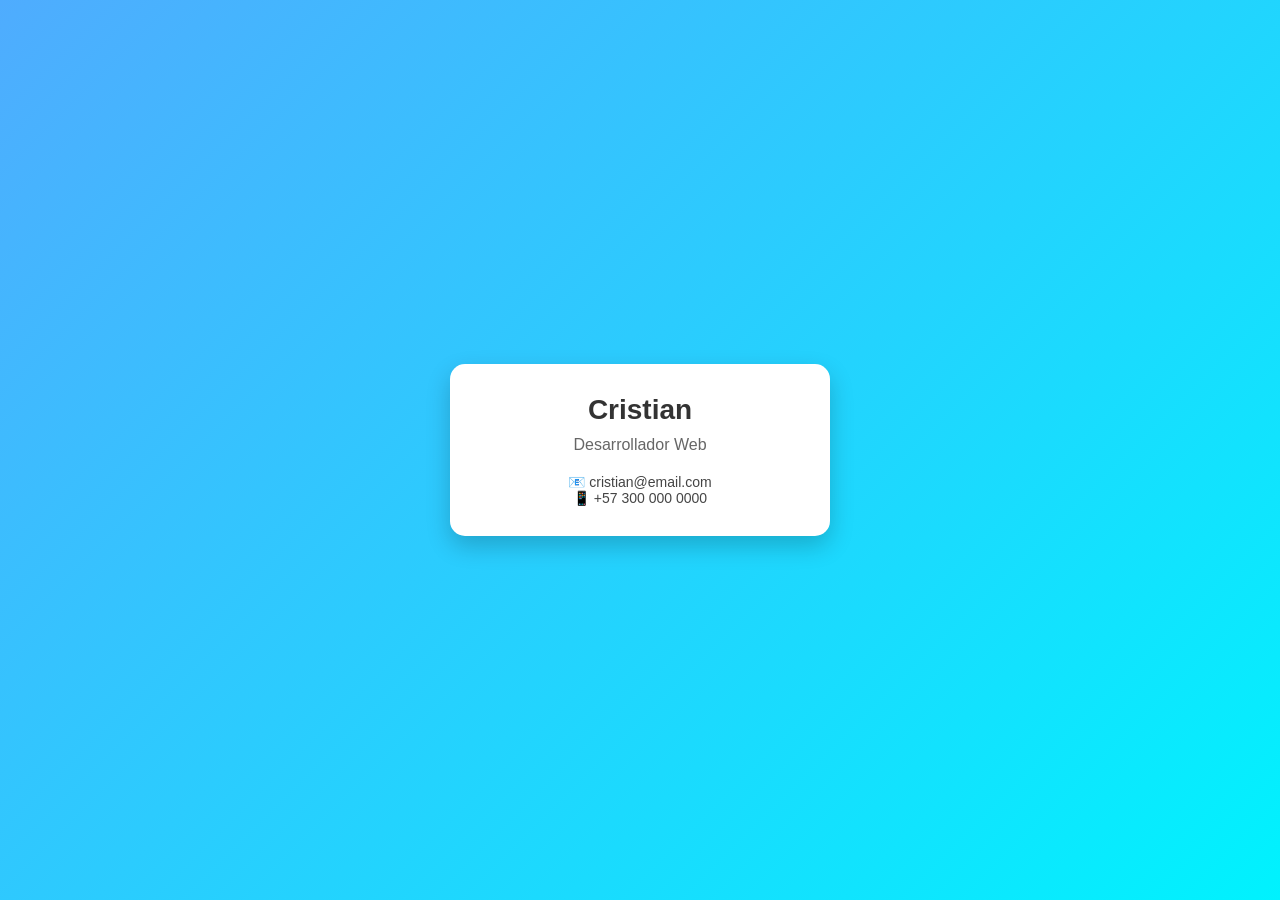
<file: criss.html>
<!DOCTYPE html>
<html lang="es">
<head>
<meta charset="UTF-8">
<meta name="viewport" content="width=device-width, initial-scale=1.0">
<title>Tarjeta de Presentación</title>

<style>
body{
    margin:0;
    height:100vh;
    display:flex;
    justify-content:center;
    align-items:center;
    background:linear-gradient(135deg,#4facfe,#00f2fe);
    font-family:Arial, Helvetica, sans-serif;
}

.tarjeta{
    background:white;
    padding:30px 40px;
    border-radius:15px;
    box-shadow:0 10px 25px rgba(0,0,0,0.2);
    text-align:center;
    width:300px;
}

.tarjeta h1{
    margin:0;
    font-size:28px;
    color:#333;
}

.tarjeta p{
    margin:10px 0;
    color:#666;
}

.tarjeta .contacto{
    margin-top:20px;
    font-size:14px;
    color:#444;
}
</style>

</head>
<body>

<div class="tarjeta">
    <h1>Cristian</h1>
    <p>Desarrollador Web</p>
    <div class="contacto">
        📧 cristian@email.com <br>
        📱 +57 300 000 0000
    </div>
</div>

</body>
</html>
</file>
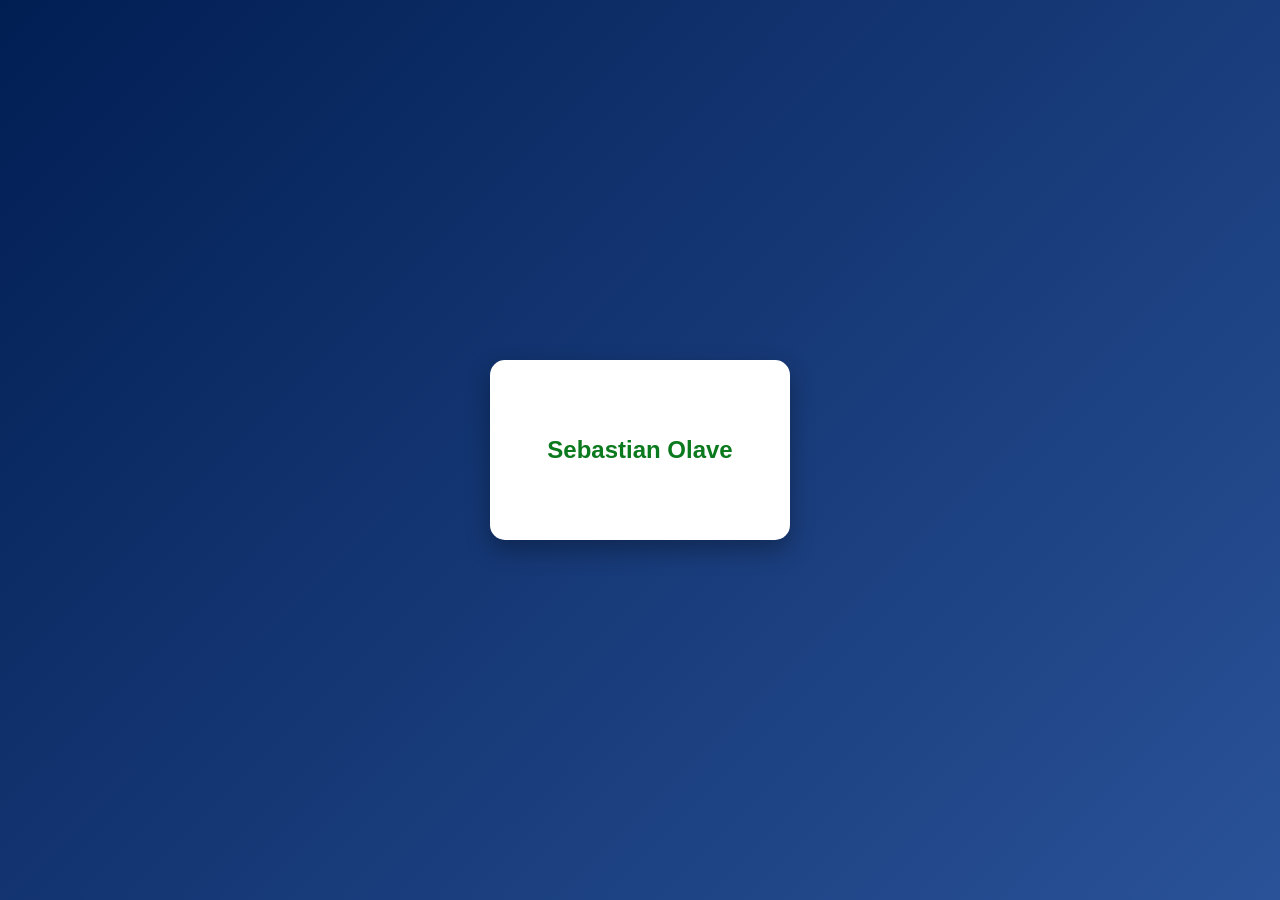
<file: tarjeta.html>
<!DOCTYPE html>
<html lang="es">
<head>
    <meta charset="UTF-8">
    <title>Tarjeta</title>
    <style>
        body {
            background: linear-gradient(135deg, #011e53, #2a5298);
            display: flex;
            justify-content: center;
            align-items: center;
            height: 100vh;
            margin: 0;
            font-family: Arial, sans-serif;
        }

        .card {
            background: rgb(255, 255, 255);
            width: 300px;
            height: 180px;
            border-radius: 15px;
            box-shadow: 0 10px 25px rgba(0,0,0,0.3);
            display: flex;
            justify-content: center;
            align-items: center;
            font-size: 24px;
            font-weight: bold;
            color: #0b791d;
            transition: transform 0.3s ease;
        }

        .card:hover {
            transform: scale(1.05);
        }
    </style>
</head>
<body>

    <div class="card">
        Sebastian Olave
    </div>

</body>
</html>
</file>
